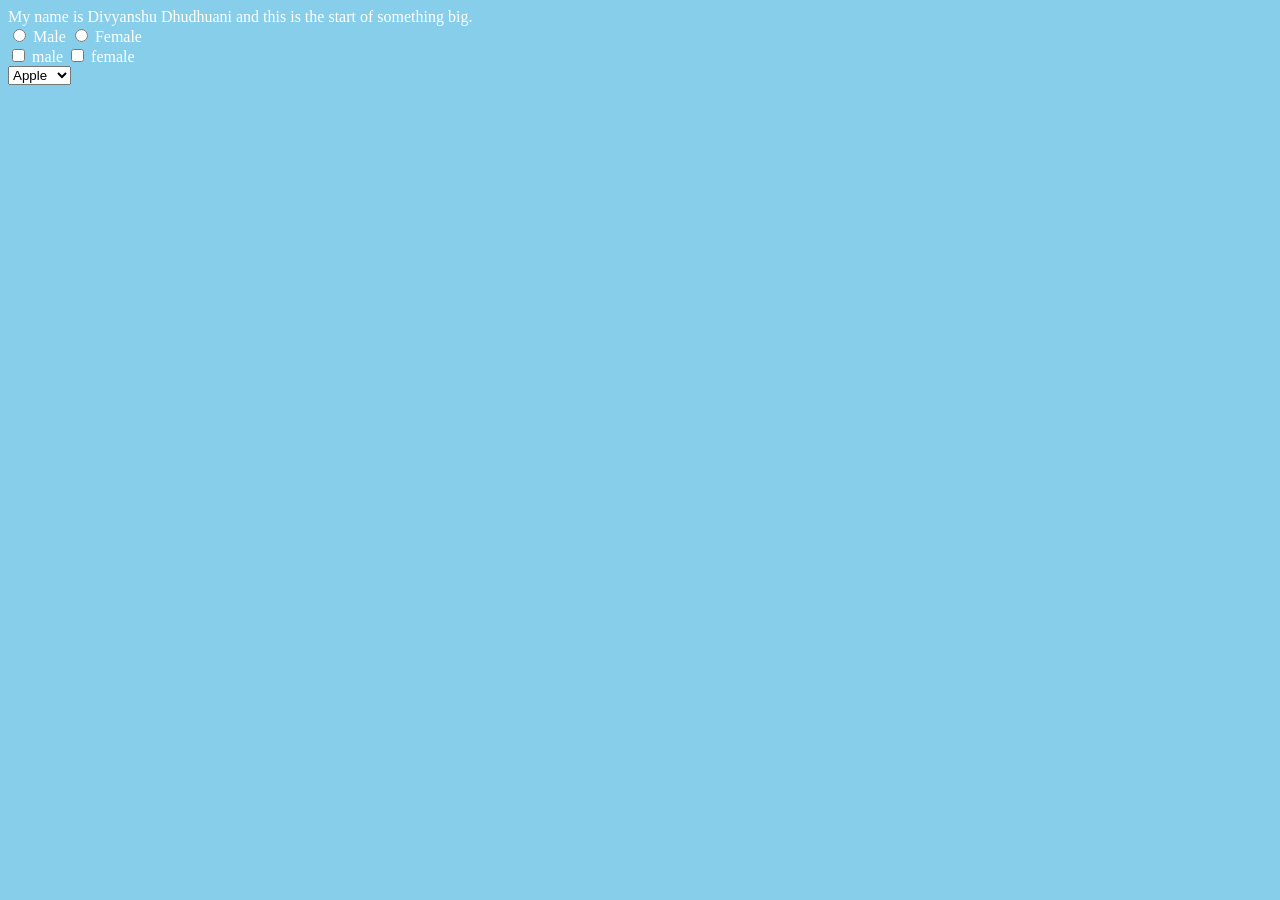
<file: Web_Dev_CWH/Introduction/index.html>
<!DOCTYPE html>
<html lang="en">

<head>
    <meta charset="UTF-8">
    <meta name="viewport" content="width=device-width, initial-scale=1.0">
    <title>Hackathon</title>
    <link rel="stylesheet" href="style.css">
</head>

<body>
    My name is Divyanshu Dhudhuani and this is the start of something big.
    <form action="get">

        <div>
            <input type="radio" name="gender" id="male">
            <label for="male">Male</label>
            <input type="radio" name="gender" id="female">
            <label for="female">Female</label>
        </div>

        <div>
            <input type="checkbox" name="gender" id="male">
            <label for="male">male</label>
            <input type="checkbox" name="gender" id="female">
            <label for="female">female</label>
        </div>
        <div>
            <select name="fruits" >
                <option value="apple">Apple</option>
                <option value="Mango">Mango</option>
                <option value="guava">Guava</option>
            </select>
        </div>

    </form>
    
    <script src="script.js"></script>
</body>

</html>
</file>
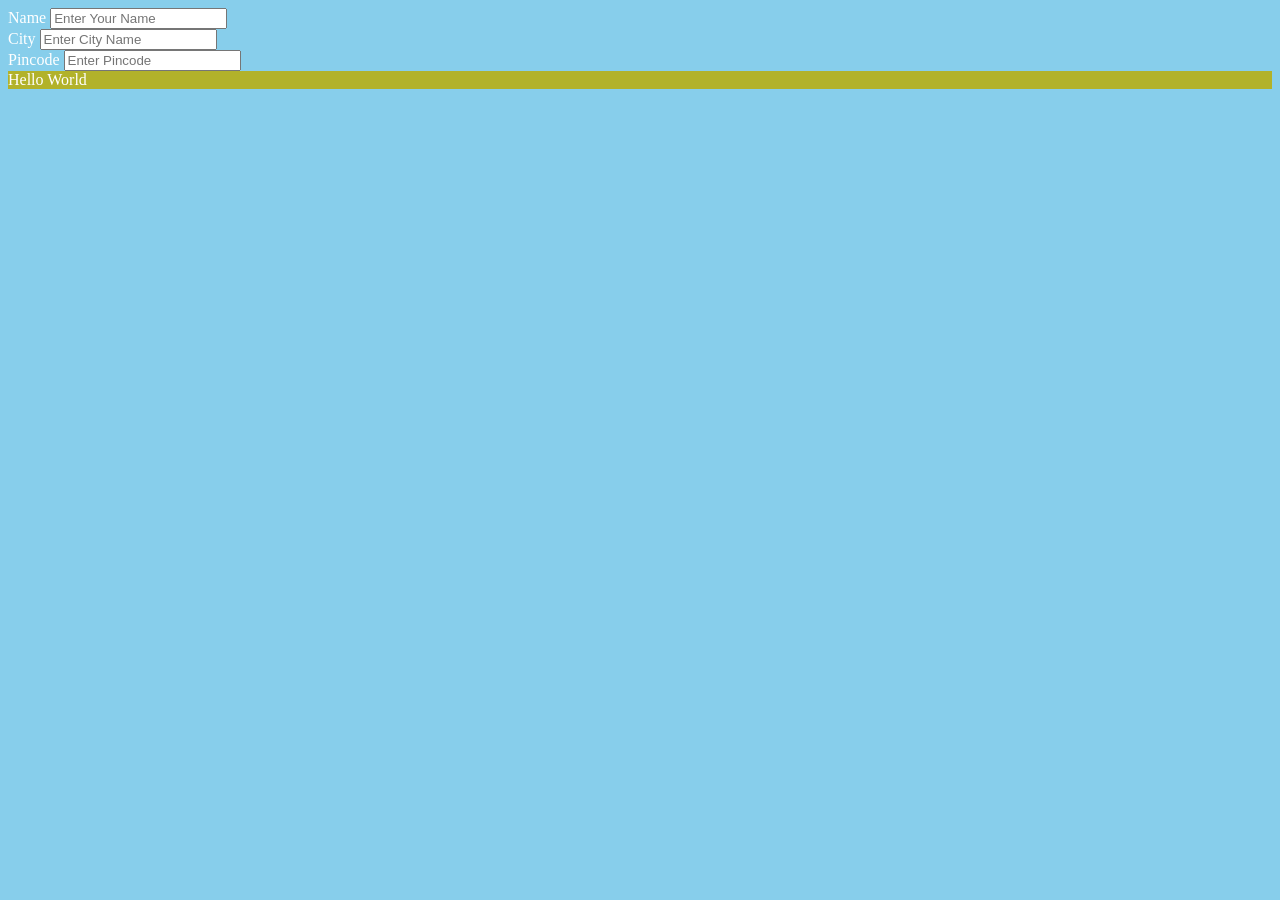
<file: Web_Dev_CWH/Introduction/practice.html>
<!DOCTYPE html>
<html lang="en">
<head>
    <meta charset="UTF-8">
    <meta name="viewport" content="width=device-width, initial-scale=1.0">
    <title>Practice</title>
    <link rel="stylesheet" href="style.css">
</head>
<body>
    <form action="get">
        <div>
            <label for="name">Name</label>
            <input type="text" name="" id="name" placeholder="Enter Your Name">
        </div>

        <div>
            <label for="city">City</label>
            <input type="text" name="" id="city" placeholder="Enter City Name">
        </div>

        <div>
            <label for="pincode">Pincode</label>
            <input type="text" name="" id="pincode" placeholder="Enter Pincode">
        </div>
        <aside>Hello World</aside>

    </form>
</body>
</html>
</file>
<file: Web_Dev_CWH/Introduction/style.css>
body{
    background-color: skyblue;
    color: white;
}
aside{
    background-color: rgb(178, 178, 42);
}
</file>
